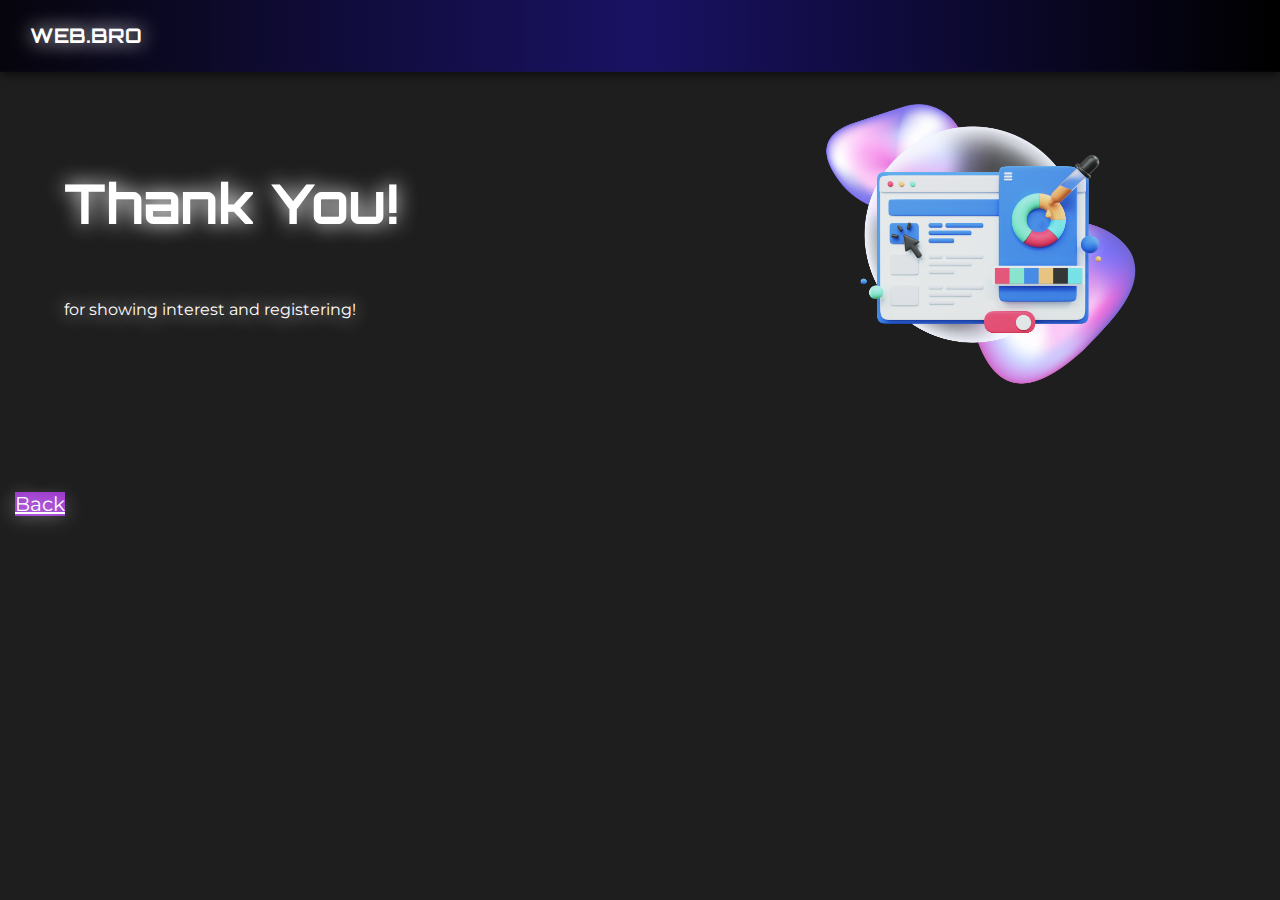
<file: submit.html>
<!DOCTYPE html>
<html lang="en">
<head>
  <meta charset="UTF-8">
  <meta name="viewport" content="width=device-width, initial-scale=1.0">
  <title>WEB.BRO</title>
  <link href="https://fonts.googleapis.com/css2?family=Orbitron:wght@400;700&display=swap" rel="stylesheet">
  <link href="https://fonts.googleapis.com/css2?family=Montserrat:wght@400;700&display=swap" rel="stylesheet">
  <link rel="stylesheet" href="style.css">
  
</head>
<body>
  <header>
    <h1>WEB.BRO</h1>
  </header>

 
  <section class="start">
    <h2>Thank You! </h2>
    
    <p> for showing interest and registering! </p>
      
      <img src = "images/startpic.png" alt = "Start Picture">
      
  </section>

  <a style = "color: white; margin-left: 15px; position: absolute;
             background-color: darkorchid;font-family: 'Montserrat', sans-serif; font-size: 20px;"
        href = "index.html"> Back</a>

  </body>

  
</html>
</file>
<file: style.css>
body {
    font-family: 'Orbitron', sans-serif;
    background: rgb(31, 30, 30);
    text-shadow: 0 0 20px #fff; 
    color: #fff;
    margin: 0;
    overflow-y: auto;
    overflow-x: hidden;
  }

  header {    
    text-align: left;
    padding: 10px 20px;
    background: linear-gradient(to right, #06050c, #191263, #000000); 
    background-size: cover; 
    background-position: center center; 
    box-shadow: 0 4px 8px rgba(0, 0, 0, 0.5);
    display: flex;
    justify-content: space-between;
    align-items: center;
  }
  
  header h1 {
    font-size: 20px;
    margin-left: 10px;
  }
  
 
  nav {
    display: flex;
    gap: 20px;
    z-index: 2; 
    justify-content: flex-start;
    padding-right: 6%;
  }
  
  nav a {
    font-family: 'Montserrat', sans-serif;
    text-decoration: none;
    color: #fff;
    font-size: 15px;
    font-weight: 500;
  }
  
  nav a:hover {
    color: #ff5319;
      position: relative;
      z-index: 3;
    }
  
 
  
  
  .dropdown-content {
    display: none;
    position: absolute;
    background-color: #333;
    min-width: 160px;
    box-shadow: 0px 8px 16px rgba(0, 0, 0, 0.2);
    z-index: 1;
  }
  
  .dropdown:hover .dropdown-content {
    display: block;
  }
  
  .dropdown-content a {
    color: #fff;
    padding: 12px 16px;
    text-decoration: none;
    display: block;
  }
  
  .dropdown-content a:hover {
    background-color: #575757;
  }
  

  .hamburger {
    display: none;
    flex-direction: column;
    gap: 5px;
    cursor: pointer;
  }
  
  .hamburger div {
    width: 30px;
    height: 4px;
    background-color: #fff;
    border-radius: 5px;
  }
  

  
  .start {
    text-align: left;
    padding: 210px 0px;
    position: relative;
    color: #fff;
    display: flex;
    overflow: hidden;
    justify-content: flex-end;
  }
  
  .start::before {
    content: '';
    position: absolute;
    top: 0;
    left: 0;
    width: 100%;
    height: 100%;
    background-image: url('https://i.pinimg.com/originals/bf/c3/fb/bfc3fb764ff5f4d8d9ecb6da8544709c.gif');
    background-size: cover;
    background-position: center center;
    background-repeat: no-repeat;
    filter: blur(100px);
    z-index: -1;
  }
  
  .start img {
    width: 45%;
    height: auto;
    z-index: 1;
    display: block;
    margin: 0;
    position: absolute;
    top: 20px; 
}
  .start h2 {
    font-size: 55px;
    text-align: left; 
    position: absolute;
    top: 12%; 
    left: 5%; 
    
    z-index: 2; 
  }

  .start p {
    font-family: 'Montserrat', sans-serif;
    text-align: left; 
    font-size: 16px; 
    line-height: 1.5; 
    position: absolute;
    top: 50%; 
    left: 5%; 
    z-index: 2; 
    width: 90%; 
    max-width: 700px; 
  }


  

  #team {
    text-align: center;
    padding: 50px 20px;
  }
  
  #team h1 {
    margin-bottom: 30px;
    font-size: 36px;
  }
  
  .team-container {
    display: flex;
    flex-wrap: wrap;
    justify-content: center;
    gap: 20px;
  }
  
  .teammate-info {
    display: flex;
    flex-direction: column;
    align-items: center;
    justify-content: center;
    background: linear-gradient(to right, #06050c, #191263, #000000);
    background-size: 300% 300%;
    border-radius: 10px;
    padding: 30px;
    margin: 10px;
    box-shadow: 0 10px 20px rgba(0, 0, 0, 0.5);
    width: 300px; 
    color: #fff;
    font-family: 'Montserrat', sans-serif;
    text-align: center;
    animation: backgroundAnimation 3s infinite alternate;
}

@keyframes backgroundAnimation {
    0% {
        background-position: 0% 70%;
    }
    50% {
        background-position: 50% 70%;
    }
    100% {
        background-position: 100% 30%;
    }
}

  
  .teammate-photo img {
    width: 140px;
    height: 140px;
    object-fit: cover;
    border-radius: 50%;
    margin-bottom: 20px;
    border-color: white;
    border: 5px solid white;
  }
  
  .teammate-details h3 {
    font-size: 20px;
    margin-bottom: 15px;
  }
  
  .teammate-details p {
    font-size: 16px;
    margin: 5px 2;
    text-align: left;
  }

  .teammate-info:hover {
    transform: translateY(-5px);
    box-shadow: 0 15px 25px rgba(84, 18, 237, 0.7), 0 0 20px white, 0 0 30px whitesmoke;
    transition: transform 0.3s ease, box-shadow 0.3s ease;
}

.teammate-details a {
    color: white;
    text-decoration: none;
  }
  
  .teammate-details a:hover {
    text-decoration: underline; 
  }

  #Goals h1 {
    margin-bottom: 30px;
    font-size: 36px;
    text-align: center;
  }
  article {
    padding: 40px 20px;
    background: linear-gradient(to right, #06050c, #191263, #000000);
    border-radius: 10px;
    box-shadow: 0 0 20px rgba(0, 0, 0, 0.7);
    color: #fff;
    margin: 20px 80px;
    font-family: 'Montserrat', sans-serif;
  }

  article:hover {
    transform: translateY(-5px);
    box-shadow: 0 15px 25px rgba(84, 18, 237, 0.7), 0 0 20px white, 0 0 30px whitesmoke;
    transition: transform 0.3s ease, box-shadow 0.3s ease;
}

  aside {
    padding: 40px 20px;
    background: linear-gradient(to right, #06050c, #191263, #000000);
    border-radius: 10px;
    box-shadow: 0 0 20px rgba(0, 0, 0, 0.7);
    color: #fff;
    margin: 20px 80px;
    font-family: 'Montserrat', sans-serif;
  }

 

  aside:hover {
    transform: translateY(-5px);
    box-shadow: 0 15px 25px rgba(84, 18, 237, 0.7), 0 0 20px white, 0 0 30px whitesmoke;
    transition: transform 0.3s ease, box-shadow 0.3s ease;
}

aside li a {
    color: white;
    text-decoration: none;
  }
  
aside li a:hover {
    text-decoration: underline; 
  }

  details {
    margin: 20px;
    font-family: Arial, sans-serif;
}


details summary {
    font-size: 1 em;
    font-weight: bold;
    padding: 10px;
    cursor: pointer;
    background-color: darkorchid;
    border: 2px solid #ddd;
    border-radius: 5px;
    transition: background-color 0.3s, transform 0.3s;
}

details summary:hover {
    background-color: #007BFF;
    color: white;
    transform: scale(1.05);
}


details[open] ul {
    margin-top: 10px;
    padding-left: 20px;
}


details ul li {
    font-size: 1em;
    line-height: 1.6;
}

#RelatedSources video {
    border: 3px solid white; 
    border-radius: 8px; 
}


#Projects h1 {
    margin-bottom: 30px;
    font-size: 36px;
    text-align: center;
}


.card {
    background: rgba(255, 255, 255, 0.1);
    border-radius: 15px;
    padding: 20px;
    text-align: center;
    color: #fff;
    box-shadow: 0 8px 32px rgba(0, 0, 0, 0.3);
    backdrop-filter: blur(10px);
    border: 2px solid #ffffff; 
    transition: transform 0.3s, box-shadow 0.3s;
    width: 150%;
    height: auto;
    margin: 20px 0;
    display: flex;
    flex-direction: column;
    justify-content: center;
    align-items: center;
    margin-left: 22%;
}

.card h3 {
    font-size: 20px;
    
}

td p {
    font-family: 'Montserrat', sans-serif;
    font-size: 14px;
    text-align: justify;
    line-height: 1.5;
}

.card:hover {
    transform: scale(1.05);
    box-shadow: 0 15px 25px rgba(84, 18, 237, 0.7), 0 0 20px white, 0 0 30px whitesmoke;
}

.projects-table {
    width: 90%;
    border-collapse: collapse;
    text-align: center;
    margin: 20px auto;
    border: 2px solid #ffffff; 
}

.projects-table th {
    background: rgba(255, 255, 255, 0.2);
    color: #fff;
    padding: 10px;
    border: 1px solid #ffffff; 
}

.projects-table td {
    padding: 15px;
    vertical-align: middle; 
    width: 50%;
    box-sizing: border-box;
    border: 1px solid #ffffff; 
}

.projects-table tr {
    border: 1px solid #ffffff; 
}

.video-container {
    width: 100%; 
    height: 180px;
    border-radius: 10px;
    overflow: hidden;
    display: flex;
    justify-content: center;
    align-items: center;
    margin: 0 0;
    position: relative;
    border: 2px solid #ffffff; 
    transition: transform 0.3s ease-in-out;
}

.video-container video {
    width: 150%;
    height: 100%;    
}


#JoinUs{
    margin: auto;
    display: flex;
    align-items: center;
    justify-content: center;
    padding-top: 1.5%;
    padding-bottom: 3%;
    width: 100%;
    

}

form{
    position: relative;
    background: linear-gradient(to right, #06050c, #191263, #000000);
    padding: 3%;
    border-radius: 15px;
    align-items: center;
    font-family: 'Montserrat', sans-serif;
    font-weight: 800;
}

form h4{
    text-transform: uppercase;
    font-family: 'Orbitron', sans-serif;
}

input{
    margin-top: 2%;
    margin-bottom: 15%;
    border-radius: 15px;
    height: 3.5vh;
    width: 35vh;
}

#submit{
    margin-top: 10%;
    width: 10vh;
    cursor: pointer;
    font-family: 'Montserrat', sans-serif;
    font-weight: 800;
    height: 4vh;
    border-radius: 20px;
    box-shadow: rgba(0, 0, 0, 0.35) 0px 5px 15px;
    border: hidden;
}

#submit:hover{
    background-color: darkorchid;
    color: white;
    transform: translateY(-5px);
    transition: transform 0.3s ease;

}

textarea{
    margin-top: 5%;
    margin-bottom: 1%;
    border-radius: 15px;
    height: 15vh;
    width: 35vh;
}
form:hover{
    transform: translateY(-5px);
    box-shadow: 0 15px 25px rgba(84, 18, 237, 0.7), 0 0 20px white, 0 0 30px whitesmoke;
    transition: transform 0.3s ease, box-shadow 0.3s ease;
}
footer{
    margin: 0 0;
    padding: 0 0;

}


footer b{
    position: absolute;
    margin-top: 2%;
    margin-left: 2%;
}
footer h6{
    position: absolute;
    margin-top: 5%;
    margin-left: 2%;
}


footer::before {
    content: '';
    position: absolute;
    width: 100%;
    height: 20%;
    background-image: url('https://i.pinimg.com/originals/bf/c3/fb/bfc3fb764ff5f4d8d9ecb6da8544709c.gif');
    background-size: cover;
    background-position: center center;
    background-repeat: no-repeat;
    filter: blur(50px);
    z-index: -1;
}
</file>
